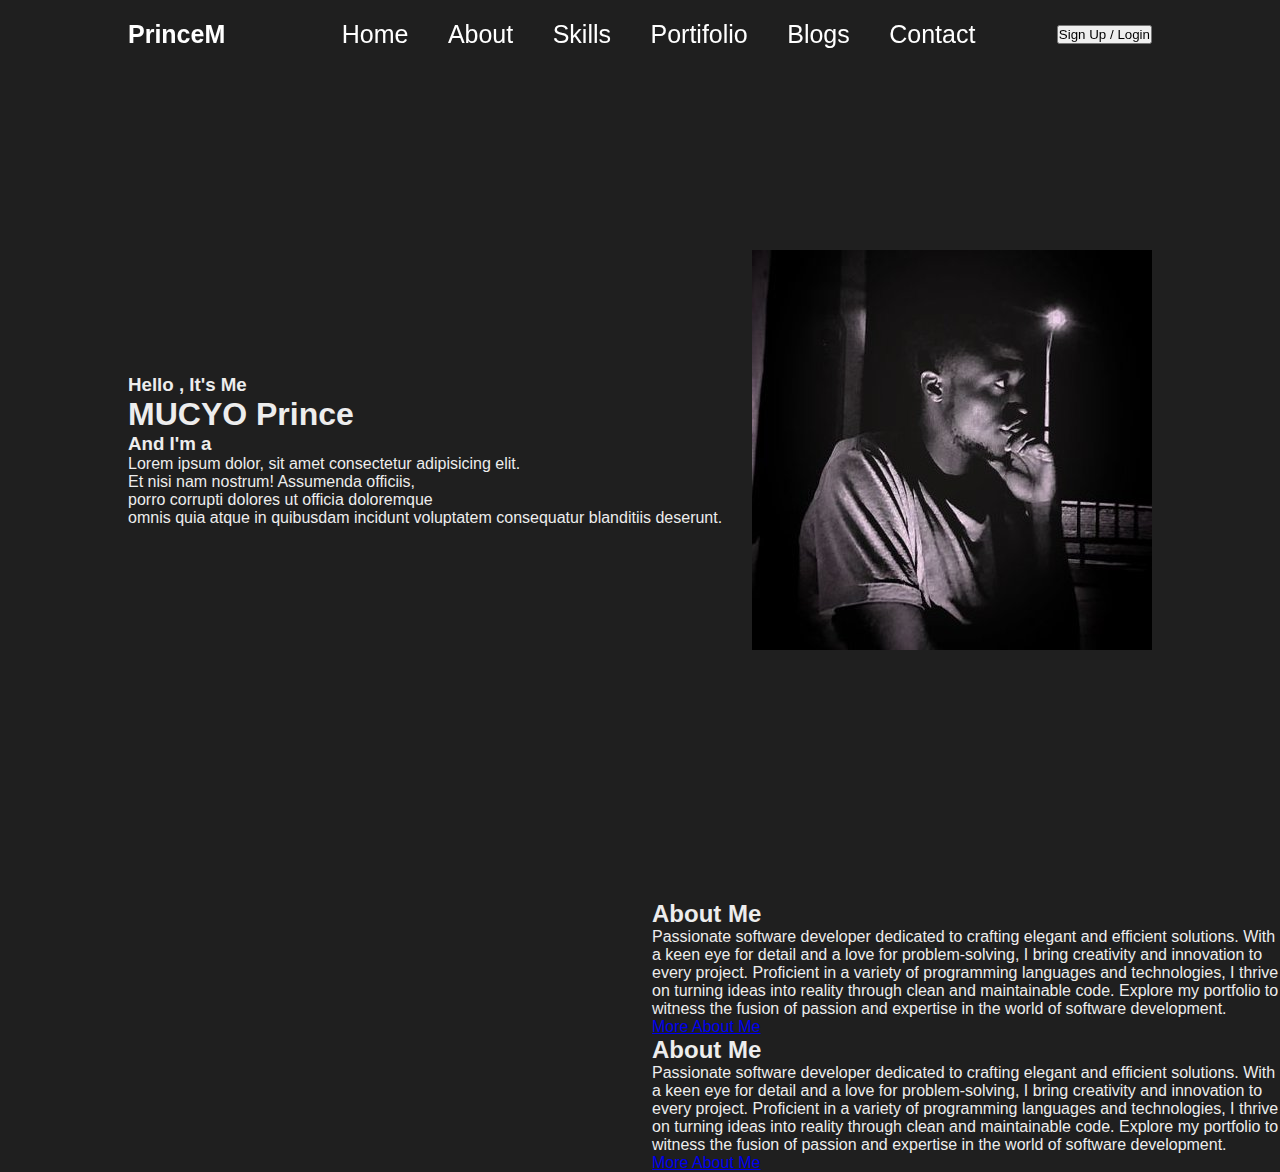
<file: UI/index.html>
<!DOCTYPE html>
<html lang="en">
<head>
    <meta charset="UTF-8">
    <meta name="viewport" content="width=device-width, initial-scale=1.0">
    <title>My Brand</title>
    <link rel="stylesheet" href="styles.css">
</head>
<body>
    <header class="header">
        <a href="" class="logo">PrinceM</a>
        <nav class="navbar">
          <a href="#">Home</a>
          <a href="#">About</a>
          <a href="#">Skills</a>
          <a href="#">Portifolio</a>
          <a href="#">Blogs</a>
          <a href="#">Contact</a>
        </nav>
        <button>Sign Up / Login</button>
    </header>
    <section class="home">
       <div class="home-content">
        <h3>Hello , It's Me</h3>
        <h1>MUCYO Prince</h1>
        <h3>And I'm a</h3>
        <p>Lorem ipsum dolor, sit amet consectetur adipisicing elit. <br>Et nisi nam nostrum! Assumenda officiis, <br>porro corrupti dolores ut officia doloremque <br>omnis quia atque in quibusdam incidunt voluptatem consequatur blanditiis deserunt.</p>
        <div class="home-sci">
              
        </div>
    </div>
    <img src="Assets/eHIq8czY_400x400.bac80aec41fdf87158ce.jpg" alt="">
    </section>
    <section class="about" id="about">
     <div class="about-img">

     </div>
     <div class="about-text">
        <h2>About <span>Me</span></h2>
        <p>Passionate software developer dedicated to crafting elegant and efficient solutions. 
            With a keen eye for detail and a love for problem-solving, I bring creativity and innovation to every project.
             Proficient in a variety of programming languages and technologies, 
             I thrive on turning ideas into reality through clean and maintainable code. 
             Explore my portfolio to witness the fusion of passion and expertise in the world of software development.</p>
             <a href="#" class="btn-box">More About Me</a>
     </div>
    </section>
    <section class="about" id="about">
     <div class="about-img">

     </div>
     <div class="about-text">
        <h2>About <span>Me</span></h2>
        <p>Passionate software developer dedicated to crafting elegant and efficient solutions. 
            With a keen eye for detail and a love for problem-solving, I bring creativity and innovation to every project.
             Proficient in a variety of programming languages and technologies, 
             I thrive on turning ideas into reality through clean and maintainable code. 
             Explore my portfolio to witness the fusion of passion and expertise in the world of software development.</p>
             <a href="#" class="btn-box">More About Me</a>
     </div>
    </section>
</body>
</html>
</file>
<file: UI/styles.css>
*{
    margin: 0;
    padding: 0;
    box-sizing: border-box;
    font-family: 'poppins',sans-serif;
}
body{
    color: #ededed;
    background-color: #1f1f1f;
}
.header{
    position: fixed;
    top: 0;
    left: 0;
    width: 100%;
    padding: 20px 10%;
    background: transparent;
    display: flex;
    justify-content: space-between;
    align-items: center;
    z-index: 1000;
}
.logo{
    position: relative;
    font-size: 25px;
    color: #fff;
    text-decoration: none;
    font-weight: 600;

}
.navbar a{
    display: inline-block;
    font-size: 25px;
    color: #fff;
    text-decoration: none;
    font-weight: 500;
    margin-left: 35px;
    transition: .3s;
}
.navbar a:hover{
    color: #0ef;
}
.home{
position: relative;
width: 100%;
justify-content: space-between;
height: 100vh;
display: flex;
align-items: center;
padding: 0px 10% 0;

}
.about{
    display: grid;
    grid-template-columns: repeat(2,1fr);
    align-items: center;
    gap: 1.5rem;
}
</file>
